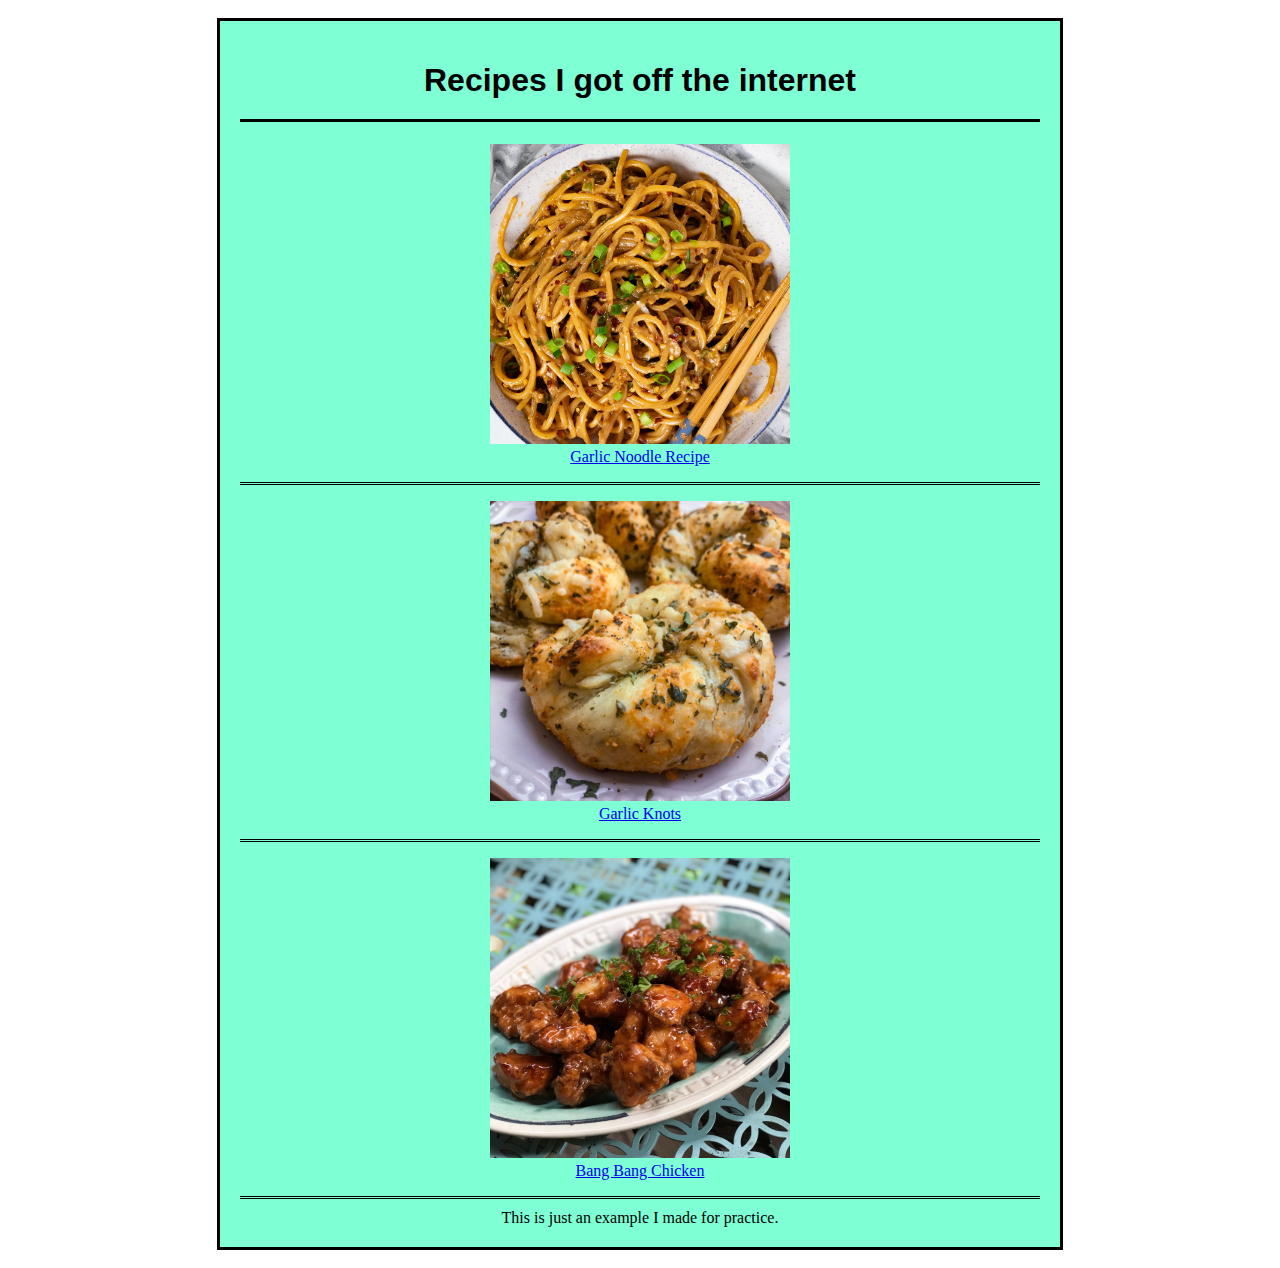
<file: index.html>
<!DOCTYPE html>
<html lang="en">
<head>
    <link rel="stylesheet" href="styles.css">
    <meta charset="UTF-8">
    <meta http-equiv="X-UA-Compatible" content="IE=edge">
    <meta name="viewport" content="width=device-width, initial-scale=1.0">
    <title>Odin Recipes</title>
</head>
<body>
    <main>
        <div class="recipes">
            <h1>Recipes I got off the internet</h1>
        <!-- <img id="fire" src="recipes/Funny_Cooking_.jpg" alt=""> -->
        
            <article class="garlicnoodles">
                <p> 
                    <div> <img src="recipes/g_noodles.jpg" alt=""> </div>
                    <a href="https://www.allrecipes.com/recipe/270770/garlic-noodles/">Garlic Noodle Recipe</a>
                </p>
            </article>

            <article class="garlicknots">
                <p> 
                    <div> <img src="recipes/knots.jpg" alt=""> </div>
                    <a href="https://www.allrecipes.com/recipe/8398187/two-ingredient-dough-garlic-knots/">Garlic Knots</a>
                </p>
            </article>

            <article class="bangchicken">
                <p>
                    <div> <img src="recipes/bchicken.jpg" alt=""> </div>
                    <a href="https://www.allrecipes.com/recipe/273785/bang-bang-chicken/">Bang Bang Chicken</a>
                </p>
            </article>
            <footer>This is just an example I made for practice.</footer>
        </div>  
    </main>
</body>
</html>
</file>
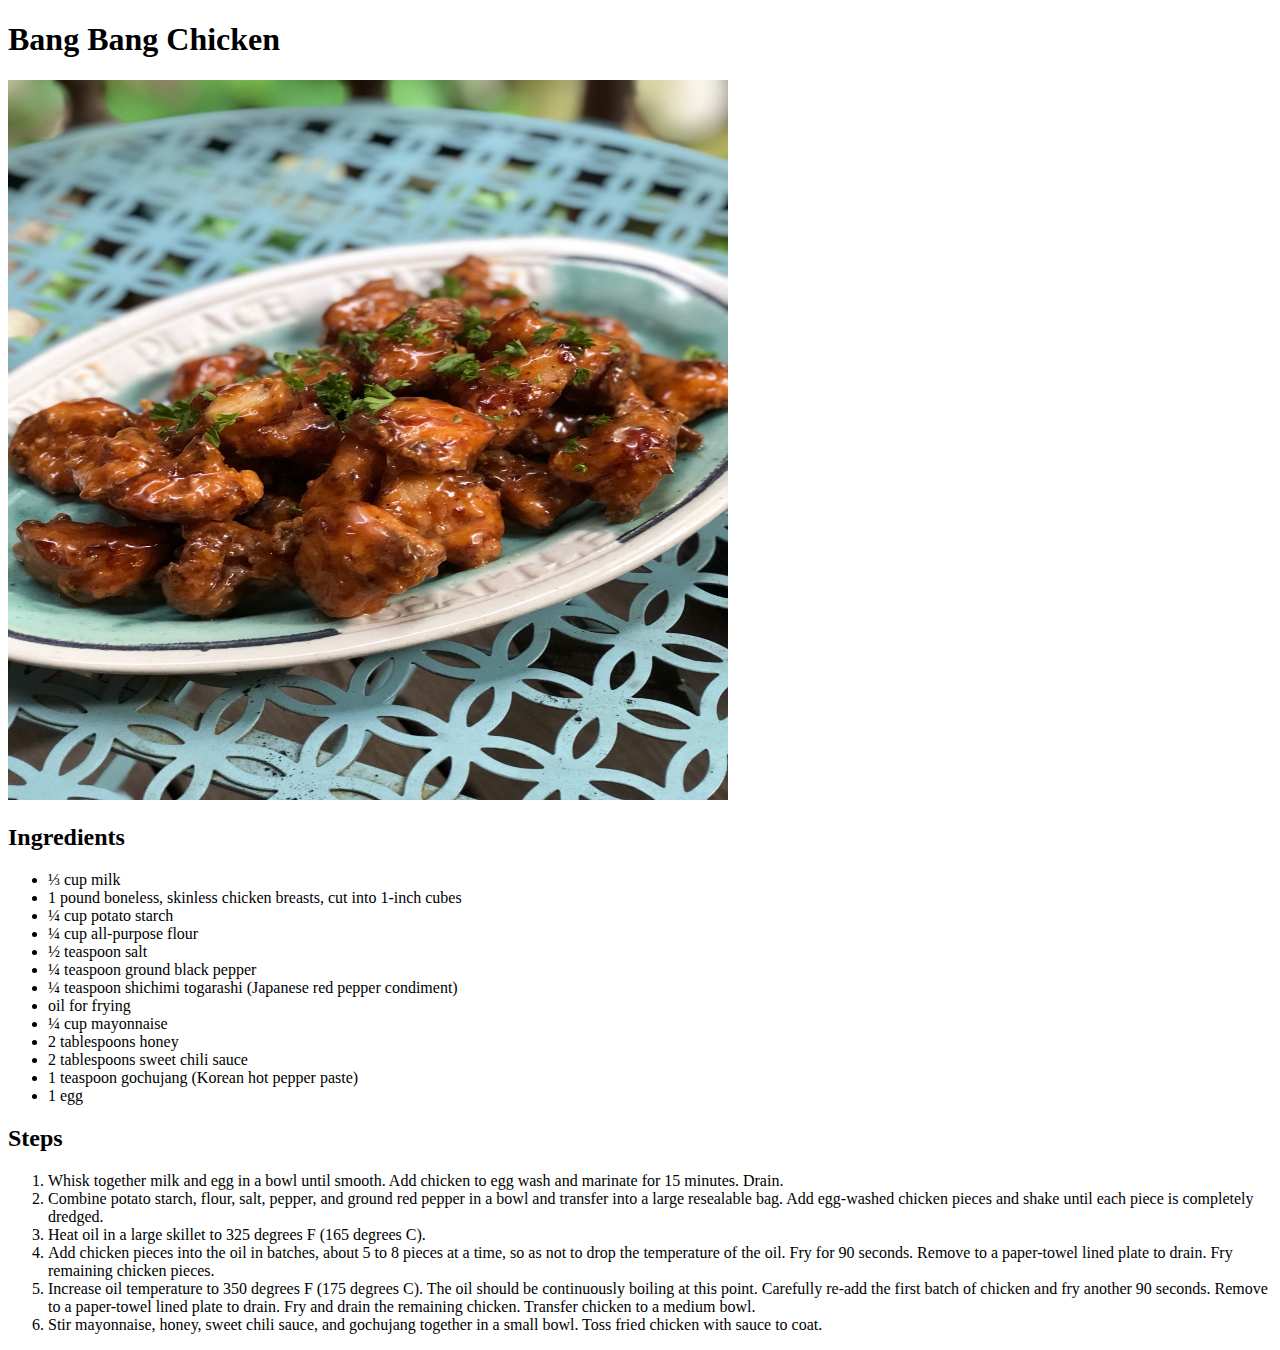
<file: recipes/bang_bang_chicken.html>
<!DOCTYPE html>
<html lang="en">
<head>
    <meta charset="UTF-8">
    <meta http-equiv="X-UA-Compatible" content="IE=edge">
    <meta name="viewport" content="width=device-width, initial-scale=1.0">
    <title>Bang Bang Chicken Recipe</title>
</head>
<body>
    <h1>Bang Bang Chicken</h1>

    <img src="bang_bang_chicken.jpeg" alt="This is a page containing the recipe to make delicious zesty wings named bang bang chicken." width="720" height="720">

        <h2>Ingredients</h2>
            <ul>
                <li> ⅓ cup milk </li>
                <li> 1 pound boneless, skinless chicken breasts, cut into 1-inch cubes </li>
                <li> ¼ cup potato starch </li>
                <li> ¼ cup all-purpose flour </li>
                <li> ½ teaspoon salt </li>
                <li> ¼ teaspoon ground black pepper </li>
                <li> ¼ teaspoon shichimi togarashi (Japanese red pepper condiment) </li>
                <li> oil for frying </li>
                <li> ¼ cup mayonnaise </li>
                <li> 2 tablespoons honey </li>
                <li> 2 tablespoons sweet chili sauce </li>
                <li> 1 teaspoon gochujang (Korean hot pepper paste) </li>
                <li> 1 egg </li>
            </ul>
            
        <h2> Steps </h2>
            <ol>
                <li> Whisk together milk and egg in a bowl until smooth. Add chicken to egg wash and marinate for 15 minutes. Drain.</li>
                <li> Combine potato starch, flour, salt, pepper, and ground red pepper in a bowl and transfer into a large resealable bag. Add egg-washed chicken pieces and shake until each piece is completely dredged.</li>
                <li> Heat oil in a large skillet to 325 degrees F (165 degrees C).</li>
                <li> Add chicken pieces into the oil in batches, about 5 to 8 pieces at a time, so as not to drop the temperature of the oil. Fry for 90 seconds. Remove to a paper-towel lined plate to drain. Fry remaining chicken pieces.</li>
                <li> Increase oil temperature to 350 degrees F (175 degrees C). The oil should be continuously boiling at this point. Carefully re-add the first batch of chicken and fry another 90 seconds. Remove to a paper-towel lined plate to drain. Fry and drain the remaining chicken. Transfer chicken to a medium bowl.</li>
                <li> Stir mayonnaise, honey, sweet chili sauce, and gochujang together in a small bowl. Toss fried chicken with sauce to coat.</li>
            </ol>
</body>
</html>
</file>
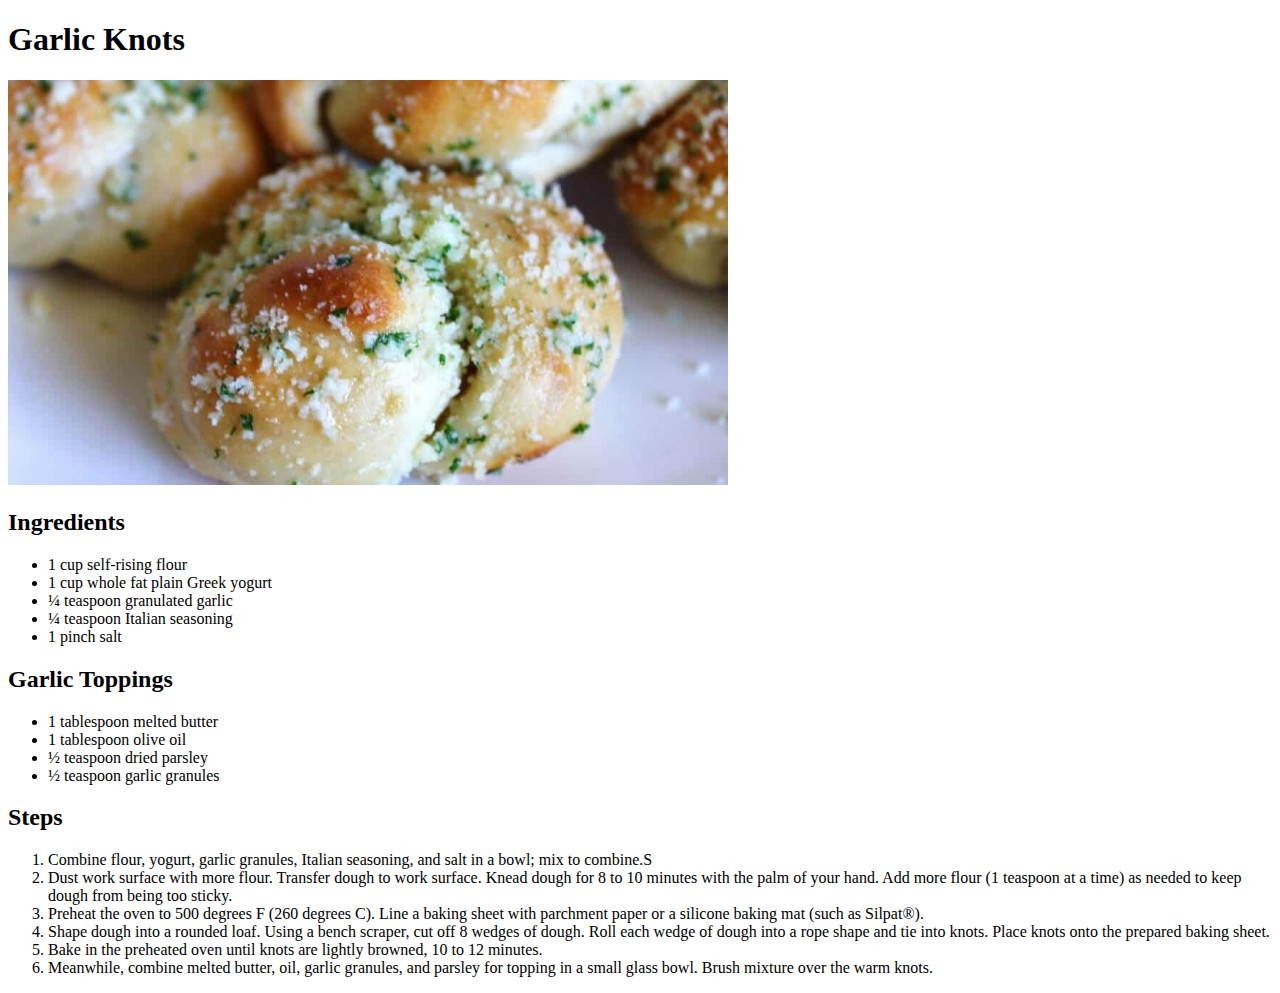
<file: recipes/Garlic_knots.html>
<!DOCTYPE html>
<html lang="en">
<head>
    <meta charset="UTF-8">
    <meta http-equiv="X-UA-Compatible" content="IE=edge">
    <meta name="viewport" content="width=device-width, initial-scale=1.0">
    <title>Garlic Knots Recipe</title>
</head>
<body>
    <h1>Garlic Knots</h1>
        <img src="Garlic_Knots.jpeg" alt="Recipe containing directions on how to make garlic knots in a simple but delicious way.">
        
        <h2>Ingredients</h2>
            <ul>
                <li>1 cup self-rising flour</li>
                <li>1 cup whole fat plain Greek yogurt </li>
                <li>¼ teaspoon granulated garlic </li>
                <li>¼ teaspoon Italian seasoning </li>
                <li>1 pinch salt </li>
            </ul>

        <h2>Garlic Toppings</h2>
            <ul>
                <li>1 tablespoon melted butter </li>
                <li>1 tablespoon olive oil </li>
                <li>½ teaspoon dried parsley </li>
                <li>½ teaspoon garlic granules </li>
            </ul>

        <h2>Steps</h2>
            <ol>
                <li>Combine flour, yogurt, garlic granules, Italian seasoning, and salt in a bowl; mix to combine.S</li>
                <li>Dust work surface with more flour. Transfer dough to work surface. Knead dough for 8 to 10 minutes with the palm of your hand. Add more flour (1 teaspoon at a time) as needed to keep dough from being too sticky.</li>
                <li>Preheat the oven to 500 degrees F (260 degrees C). Line a baking sheet with parchment paper or a silicone baking mat (such as Silpat®).</li>
                <li>Shape dough into a rounded loaf. Using a bench scraper, cut off 8 wedges of dough. Roll each wedge of dough into a rope shape and tie into knots. Place knots onto the prepared baking sheet.</li>
                <li>Bake in the preheated oven until knots are lightly browned, 10 to 12 minutes.</li>
                <li>Meanwhile, combine melted butter, oil, garlic granules, and parsley for topping in a small glass bowl. Brush mixture over the warm knots.</li>
            </ol>
    
</body>
</html>
</file>
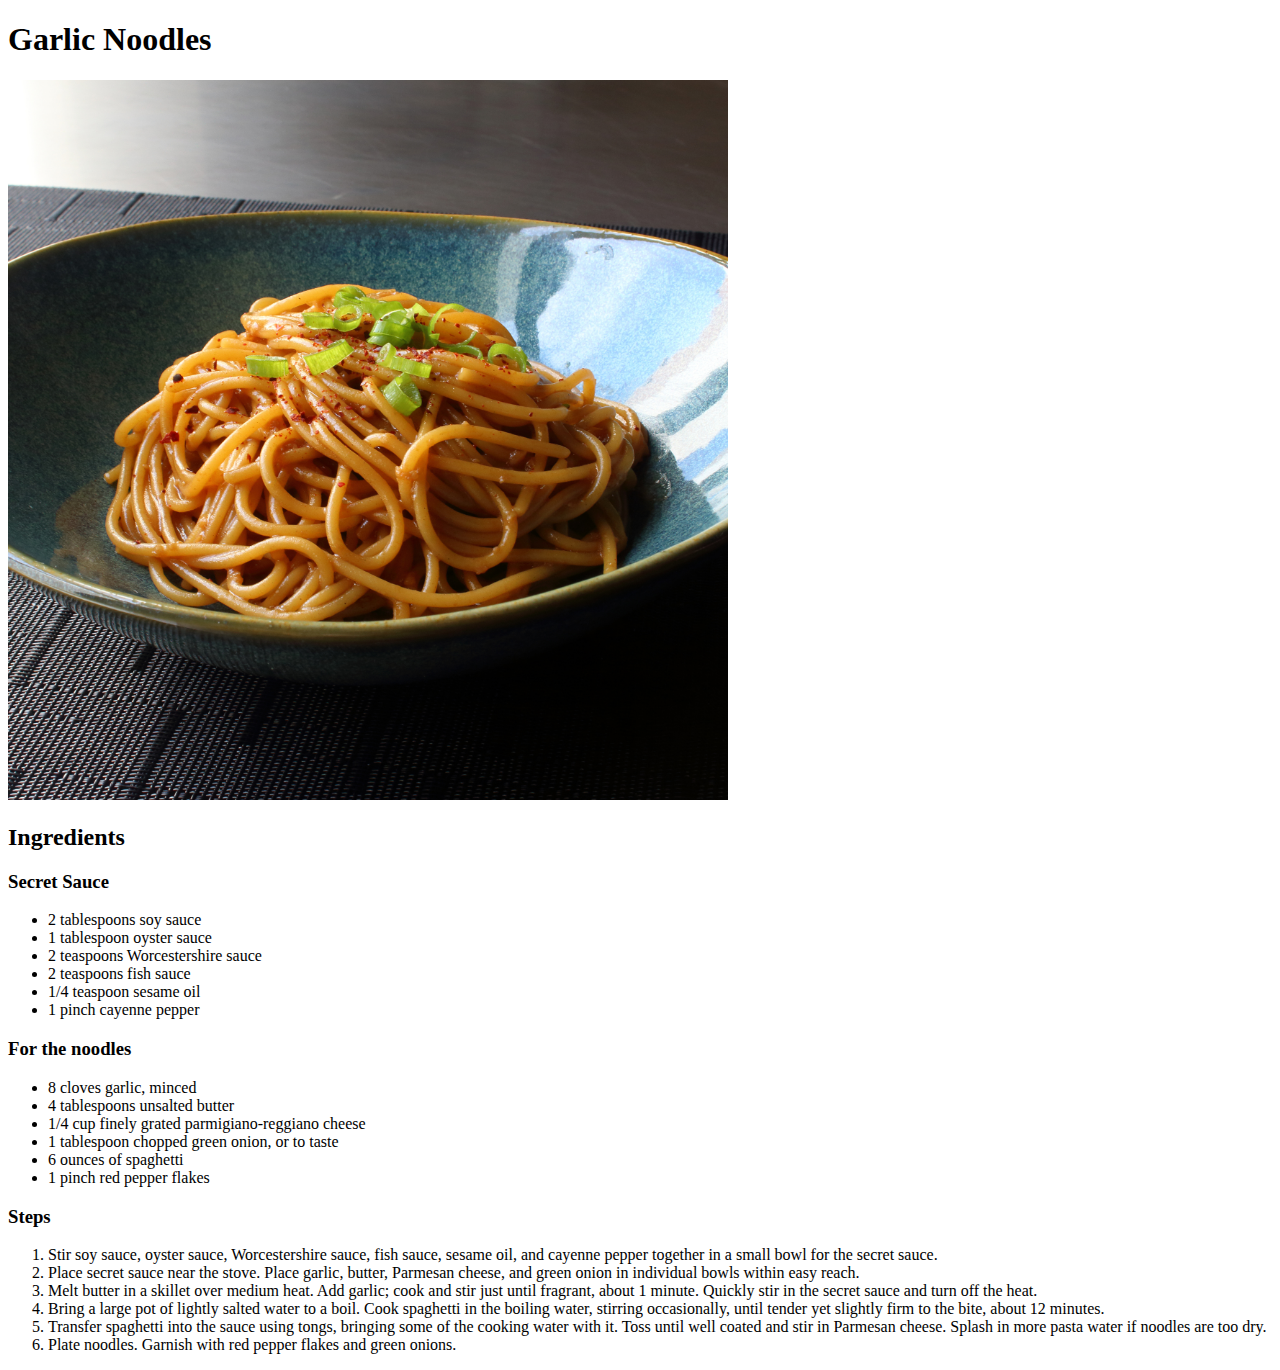
<file: recipes/Garlic_noodles.html>
<!DOCTYPE html>
<html lang="en">
<head>
    <meta charset="UTF-8">
    <meta http-equiv="X-UA-Compatible" content="IE=edge">
    <meta name="viewport" content="width=device-width, initial-scale=1.0">
    <title>Garlic Noodles</title>
</head>
<body>
    <h1>Garlic Noodles</h1>

    <img src="./Garlic_Noodle.jpeg" alt="This is a recipe describing how to make garlic noodles out of simples ingredients." width="720" height="720"> 

    <h2>Ingredients</h2>
        <h3>Secret Sauce</h3>
             <ul>   <li>2 tablespoons soy sauce</li>
                    <li>1 tablespoon oyster sauce</li>
                    <li>2 teaspoons Worcestershire sauce</li>
                    <li>2 teaspoons fish sauce</li>
                    <li>1/4 teaspoon sesame oil</li>
                    <li>1 pinch cayenne pepper</li>
            </ul>
        <h3>For the noodles</h3>
            <ul>    <li>8 cloves garlic, minced</li>
                    <li>4 tablespoons unsalted butter</li>
                    <li>1/4 cup finely grated parmigiano-reggiano cheese</li>
                    <li>1 tablespoon chopped green onion, or to taste</li>
                    <li>6 ounces of spaghetti</li>
                    <li>1 pinch red pepper flakes</li>
            </ul>
        <h3>Steps</h3>
            <ol>    <li>Stir soy sauce, oyster sauce, Worcestershire sauce, fish sauce, sesame oil, and cayenne pepper together in a small bowl for the secret sauce.</li>
                    <li>Place secret sauce near the stove. Place garlic, butter, Parmesan cheese, and green onion in individual bowls within easy reach.</li>
                    <li>Melt butter in a skillet over medium heat. Add garlic; cook and stir just until fragrant, about 1 minute. Quickly stir in the secret sauce and turn off the heat.</li>
                    <li>Bring a large pot of lightly salted water to a boil. Cook spaghetti in the boiling water, stirring occasionally, until tender yet slightly firm to the bite, about 12 minutes.</li>
                    <li>Transfer spaghetti into the sauce using tongs, bringing some of the cooking water with it. Toss until well coated and stir in Parmesan cheese. Splash in more pasta water if noodles are too dry.</li>
                    <li>Plate noodles. Garnish with red pepper flakes and green onions.</li>
            </ol>

</body>
</file>
<file: styles.css>
/* styles.css */

h1 {
    text-align: center;
    border-bottom: solid black;
    font-family: sans-serif;
    padding-bottom: 20px;
}

body {
    text-align: center;
    padding: 10px;
}

.recipes {
    width: 80%;
    margin: auto;
    padding: 20px;
    background-color: aquamarine;
    border: solid black;
    max-width: 800px;
}

.garlicnoodles {
    border-bottom: double black;
}

.garlicnoodles img {
    width: 300px;
    height: 300px;
    object-fit: cover;
}

.garlicknots { 
    border-bottom: double black;
}

.garlicknots img {
    width: 300px;
    height: 300px;
    object-fit: cover;
}

.bangchicken {
    border-bottom: double black;
}

.bangchicken img {
    width: 300px;
    height: 300px;
    object-fit: cover;
}

#fire {
    opacity: 85%;
}

footer {
    margin: auto;
    padding: 10px 0 0 0;
}
</file>
